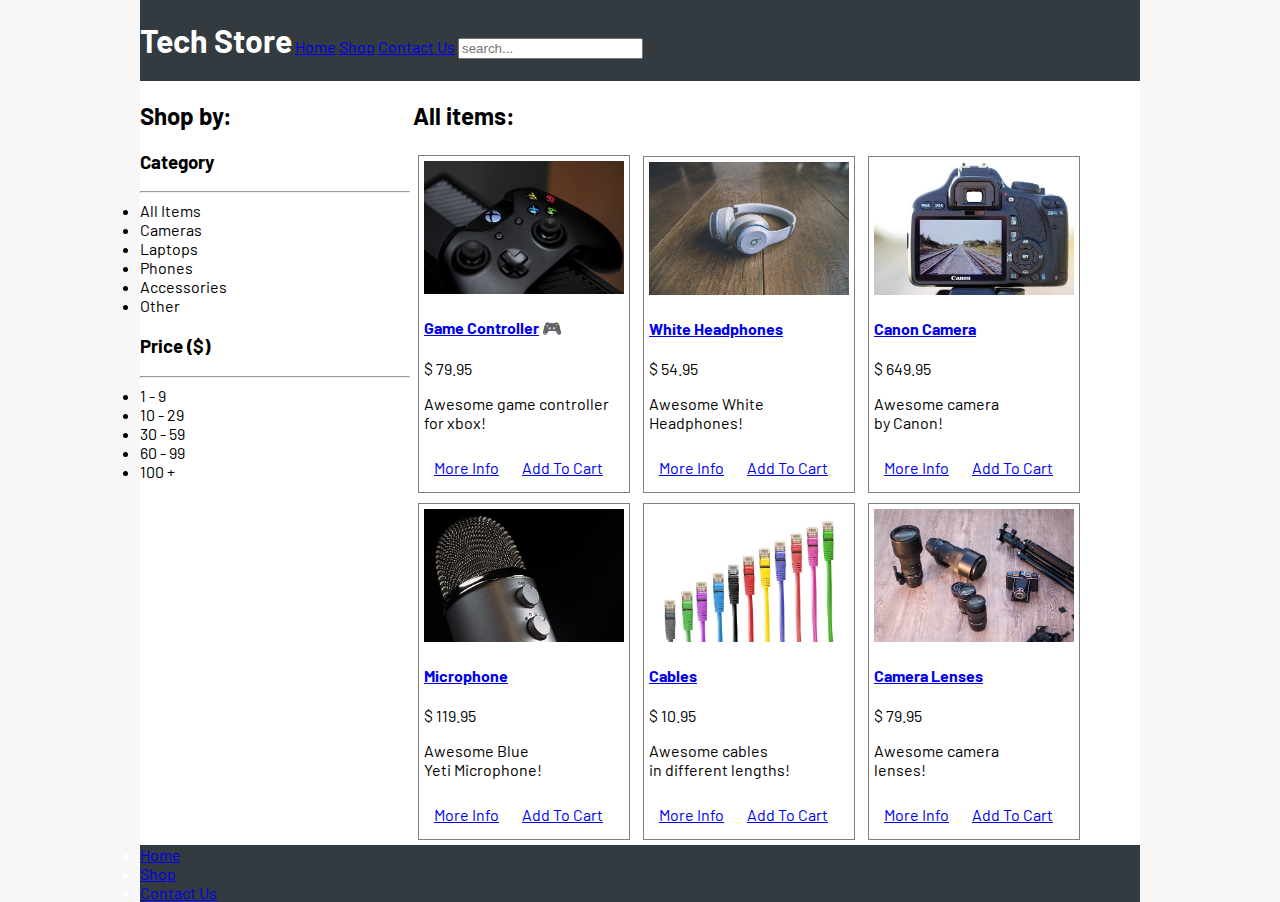
<file: index.html>
<!DOCTYPE html>
<html lang="en">

<head>
  <meta charset="UTF-8">
  <meta name="viewport" content="width=device-width, initial-scale=1.0">
  <meta http-equiv="X-UA-Compatible" content="ie=edge">
  <title>Tech Store</title>
  <link rel="stylesheet" href="css/style.css">
  <link href="https://fonts.googleapis.com/css?family=Barlow" rel="stylesheet">
</head>

<body>
  <!-- Section Header -->
  <header>
    <h1>Tech Store</h1>
    <nav>
      <ul>
        <li><a href="index.html">Home</a></li>
        <li><a href="#">Shop</a></li>
        <li><a href="contact.html">Contact Us</a></li>
      </ul>
    </nav>
    <input type="search" placeholder="search...">
  </header>

  <!-- Section Sidebar -->
  <aside>
    <h2>Shop by:</h2>
    <!-- Category Section -->
    <section>
      <h3>Category</h3>
      <hr>
      <ul>
        <li>All Items</li>
        <li>Cameras</li>
        <li>Laptops</li>
        <li>Phones</li>
        <li>Accessories</li>
        <li>Other</li>
      </ul>
    </section>
    <!-- Pricing Section -->
    <section>
      <h3>Price <span>($)</span> </h3>
      <hr>
      <ul>
        <li>1 - 9</li>
        <li>10 - 29</li>
        <li>30 - 59</li>
        <li>60 - 99</li>
        <li>100 +</li>
      </ul>
    </section>
  </aside>
  <!-- main content -->
  <main>
    <h2>All items:</h2>
    <!-- Product Card -->
    <div class="product">
      <a href="product-detail.html">
        <img src="images/controller.jpg" alt="game controller">
      </a>
      <h4><a href="product-detail.html">Game Controller</a> &#127918; </h4>
      <p>$ 79.95</p>
      <p>Awesome game controller <br> for xbox! </p>
      <a href="product-detail.html" class="button">More Info</a>
      <a href="#" class="button">Add To Cart</a>
    </div>
    <!-- /. Product Card -->
    <!-- Product Card -->
    <div class="product">
      <a href="product-detail.html">
        <img src="images/headphones.jpg" alt="headphones">
      </a>
      <h4><a href="product-detail.html">White Headphones</a></h4>
      <p>$ 54.95</p>
      <p>Awesome White<br>Headphones!</p>
      <a href="product-detail.html" class="button">More Info</a>
      <a href="#" class="button">Add To Cart</a>
    </div>
    <!-- /. Product Card -->
    <!-- Product Card -->
    <div class="product">
      <a href="product-detail.html">
        <img src="images/camera.jpg" alt="camera">
      </a>
      <h4><a href="product-detail.html">Canon Camera</a></h4>
      <p>$ 649.95</p>
      <p>Awesome camera<br> by Canon! </p>
      <a href="product-detail.html" class="button">More Info</a>
      <a href="#" class="button">Add To Cart</a>
    </div>
    <!-- /. Product Card -->
    <!-- Product Card -->
    <div class="product">
      <a href="product-detail.html">
        <img src="images/microphone.jpg" alt="microphone">
      </a>
      <h4><a href="product-detail.html">Microphone</a></h4>
      <p>$ 119.95</p>
      <p>Awesome Blue<br>Yeti Microphone!</p>
      <a href="product-detail.html" class="button">More Info</a>
      <a href="#" class="button">Add To Cart</a>
    </div>
    <!-- /. Product Card -->
    <!-- Product Card -->
    <div class="product">
      <a href="product-detail.html">
        <img src="images/cables.jpg" alt="cables">
      </a>
      <h4><a href="product-detail.html">Cables</a></h4>
      <p>$ 10.95</p>
      <p>Awesome cables<br>in different lengths!</p>
      <a href="product-detail.html" class="button">More Info</a>
      <a href="#" class="button">Add To Cart</a>
    </div>
    <!-- /. Product Card -->
    <!-- Product Card -->
    <div class="product">
      <a href="product-detail.html">
        <img src="images/lenses.jpg" alt="Lenses">
      </a>
      <h4><a href="product-detail.html">Camera Lenses</a></h4>
      <p>$ 79.95</p>
      <p>Awesome camera<br> lenses!</p>
      <a href="product-detail.html" class="button">More Info</a>
      <a href="#" class="button">Add To Cart</a>
    </div>
    <!-- /. Product Card -->
  </main>

  <!-- Section Footer -->
  <footer>
    <nav>
      <ul>
        <li><a href="index.html">Home</a></li>
        <li><a href="#">Shop</a></li>
        <li><a href="contact.html">Contact Us</a></li>
      </ul>
    </nav>
  </footer>
</body>

</html>
</file>
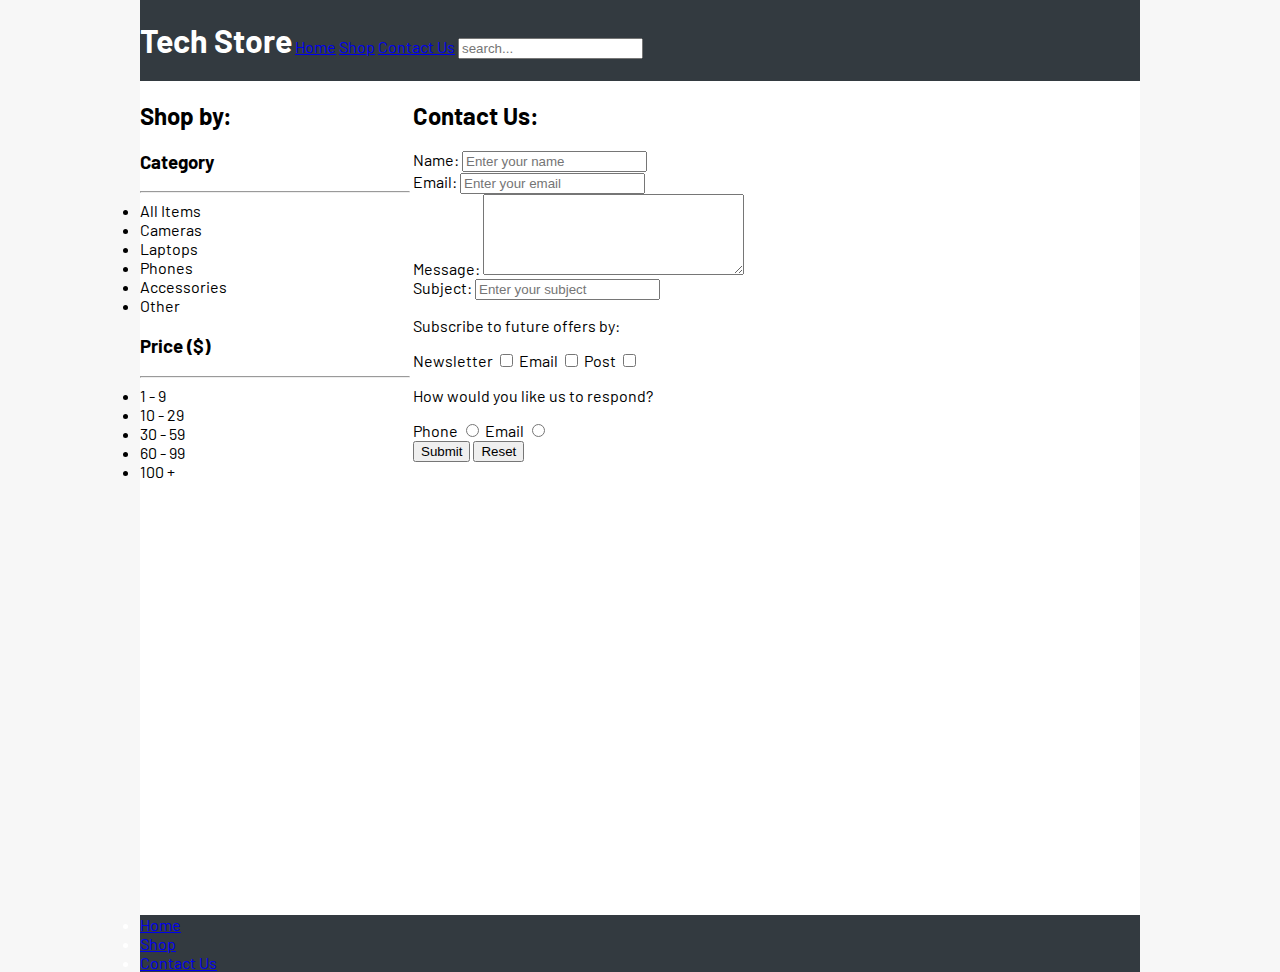
<file: contact.html>
<!DOCTYPE html>
<html lang="en">

<head>
  <meta charset="UTF-8">
  <meta name="viewport" content="width=device-width, initial-scale=1.0">
  <meta http-equiv="X-UA-Compatible" content="ie=edge">
  <title>Tech Store</title>
  <link rel="stylesheet" href="css/style.css">
  <link href="https://fonts.googleapis.com/css?family=Barlow" rel="stylesheet">
</head>

<body>
  <!-- Section Header -->
  <header>
    <h1>Tech Store</h1>
    <nav>
      <ul>
        <li><a href="index.html">Home</a></li>
        <li><a href="#">Shop</a></li>
        <li><a href="contact.html">Contact Us</a></li>
      </ul>
    </nav>
    <input type="search" placeholder="search...">
  </header>

  <!-- Section Sidebar -->
  <aside>
    <h2>Shop by:</h2>
    <!-- Category Section -->
    <section>
      <h3>Category</h3>
      <hr>
      <ul>
        <li>All Items</li>
        <li>Cameras</li>
        <li>Laptops</li>
        <li>Phones</li>
        <li>Accessories</li>
        <li>Other</li>
      </ul>
    </section>
    <!-- Pricing Section -->
    <section>
      <h3>Price <span>($)</span> </h3>
      <hr>
      <ul>
        <li>1 - 9</li>
        <li>10 - 29</li>
        <li>30 - 59</li>
        <li>60 - 99</li>
        <li>100 +</li>
      </ul>
    </section>
  </aside>
  <!-- main content -->
  <main>
    <h2>Contact Us:</h2>
    <form>

      <div>
        <!-- label links to id name -->
        <label for="name">Name:</label>
        <input type="text" placeholder="Enter your name" id="name" name="name">
      </div>
      <div>
        <label for="email">Email:</label>
        <input type="email" placeholder="Enter your email" id="email" name="email">
      </div>
      <div>
        <label for="message">Message:</label>
        <textarea cols="30" rows="5" id="message" name="message"></textarea>
      </div>

      <!-- <div>
        <label for="subject">Subject:</label>
        <select id="subject">
          <optgroup label="Product issues">
            <option value="returns">Returns</option>
            <option value="faulty_item">Faulty Item</option>
          </optgroup>
          <optgroup label="Delivery">
            <option value="delivery">Delivery Info</option>
            <option value="order_tracking">Tracking my order</option>
          </optgroup>
          <optgroup label="other">
            <option value="advice">Advice</option>
            <option value="other">Other</option>
          </optgroup>
        </select>
      </div> -->

      <!-- check for browser compatibility -->
      <div>
        <label for="subject">Subject:</label>
        <input type="text" list="subjects" id="subject" placeholder="Enter your subject">
        <datalist id="subjects">
          <option value="returns"></option>
          <option value="faulty item"></option>
          <option value="deliver"></option>
          <option value="order tracking"></option>
          <option value="advice"></option>
          <option value="other"></option>
        </datalist>
      </div>
      <div>
        <!-- checkboxes can check multiple -->
        <p>Subscribe to future offers by:</p>
        <label for="newsletter">Newsletter</label>
        <input type="checkbox" name="newsletter" id="newsletter" name="subscribe" value="newsletter">

        <label for="email">Email</label>
        <input type="checkbox" id="email" name="subscribe" value="email">

        <label for="post">Post</label>
        <input type="checkbox" id="post" name="subscribe" value="post">
      </div>
      <div>
        <p>How would you like us to respond?</p>

        <label for="phoneResponse">Phone</label>
        <input type="radio" name="response" id="phoneResponse" value="phone">

        <label for="emailResponse">Email</label>
        <input type="radio" name="response" id="emailResponse" value="email">
      </div>

      <div>
        <input type="submit">
        <!-- clears all entries -->
        <input type="reset">
        <!-- <button type="submit">Send Message</button> -->
      </div>
    </form>

    <!-- Google Map -->
    <iframe src="https://www.google.com/maps/embed?pb=!1m18!1m12!1m3!1d2483.7527015499954!2d-0.16542308391327992!3d51.49940547963386!2m3!1f0!2f0!3f0!3m2!1i1024!2i768!4f13.1!3m3!1m2!1s0x48760538ed2a30ff%3A0x15ee630d4b4e0d42!2sHarrods!5e0!3m2!1sen!2suk!4v1539717875382"
      width="600" height="450" frameborder="0" style="border:0" allowfullscreen></iframe>
  </main>

  <!-- Section Footer -->
  <footer>
    <nav>
      <ul>
        <li><a href="index.html">Home</a></li>
        <li><a href="#">Shop</a></li>
        <li><a href="contact.html">Contact Us</a></li>
      </ul>
    </nav>
  </footer>
</body>

</html>
</file>
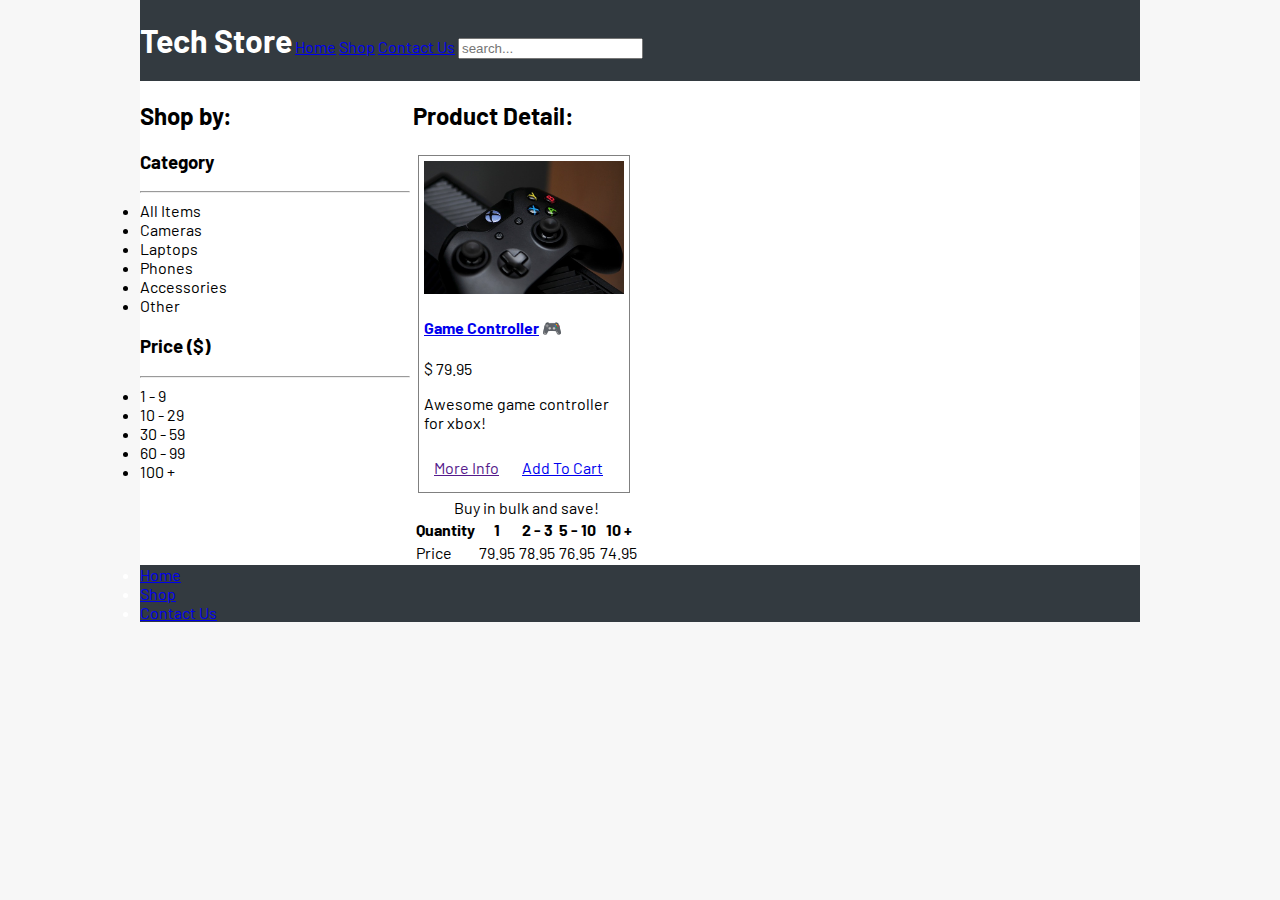
<file: product-detail.html>
<!DOCTYPE html>
<html lang="en">

<head>
  <meta charset="UTF-8">
  <meta name="viewport" content="width=device-width, initial-scale=1.0">
  <meta http-equiv="X-UA-Compatible" content="ie=edge">
  <title>Tech Store</title>
  <link rel="stylesheet" href="css/style.css">
  <link href="https://fonts.googleapis.com/css?family=Barlow" rel="stylesheet">
</head>

<body>
  <!-- Section Header -->
  <header>
    <h1>Tech Store</h1>
    <nav>
      <ul>
        <li><a href="index.html">Home</a></li>
        <li><a href="#">Shop</a></li>
        <li><a href="contact.html">Contact Us</a></li>
      </ul>
    </nav>
    <input type="search" placeholder="search...">
  </header>

  <!-- Section Sidebar -->
  <aside>
    <h2>Shop by:</h2>
    <!-- Category Section -->
    <section>
      <h3>Category</h3>
      <hr>
      <ul>
        <li>All Items</li>
        <li>Cameras</li>
        <li>Laptops</li>
        <li>Phones</li>
        <li>Accessories</li>
        <li>Other</li>
      </ul>
    </section>
    <!-- Pricing Section -->
    <section>
      <h3>Price <span>($)</span> </h3>
      <hr>
      <ul>
        <li>1 - 9</li>
        <li>10 - 29</li>
        <li>30 - 59</li>
        <li>60 - 99</li>
        <li>100 +</li>
      </ul>
    </section>
  </aside>
  <!-- main content -->
  <main>
    <h2>Product Detail:</h2>
    <!-- Product Card -->
    <div class="product">
      <a href="product-detail.html">
        <img src="images/controller.jpg" alt="game controller">
      </a>
      <h4><a href="product-detail.html">Game Controller</a> &#127918; </h4>
      <p>$ 79.95</p>
      <p>Awesome game controller <br> for xbox! </p>
      <a href="" class="button">More Info</a>
      <a href="#" class="button">Add To Cart</a>
    </div>
    <!-- /. Product Card -->
    <table>
      <caption>Buy in bulk and save!</caption>
      <thead>
        <tr>
          <th>Quantity</th>
          <th>1</td>
          <th>2 - 3</th>
          <th>5 - 10</th>
          <th>10 +</th>
        </tr>
      </thead>
      <tbody>
        <tr>
          <td>Price</td>
          <td>79.95</td>
          <td>78.95</td>
          <td>76.95</td>
          <td>74.95</td>
        </tr>
      </tbody>
    </table>
  </main>

  <!-- Section Footer -->
  <footer>
    <nav>
      <ul>
        <li><a href="index.html">Home</a></li>
        <li><a href="#">Shop</a></li>
        <li><a href="contact.html">Contact Us</a></li>
      </ul>
    </nav>
  </footer>
</body>

</html>
</file>
<file: css/style.css>
html {
  background: #f7f7f7;
}

body {
  font-family: 'Barlow', sans-serif;
  background: #fff;
  max-width: 1000px;
  margin: 0 auto;
}

header,
footer {
  background: #333a40;
  color: #fff;
}

ul {
  margin: 0;
  padding: 0;
}

header li {
  display: inline;
}

header h1,
nav {
  display: inline-block;
}

main {
  width: 680px;
  display: inline-block;
}

aside {
  width: 270px;
  display: inline-block;
  vertical-align: top;
}

.product {
  border: 1px solid grey;
  width: 200px;
  margin: 5px;
  padding: 5px;
  display: inline-block;
}

/* image was too big for product detail */
img {
  max-width: 100%;
}

.button {
  display: inline-block;
  padding: 10px;
}
</file>
